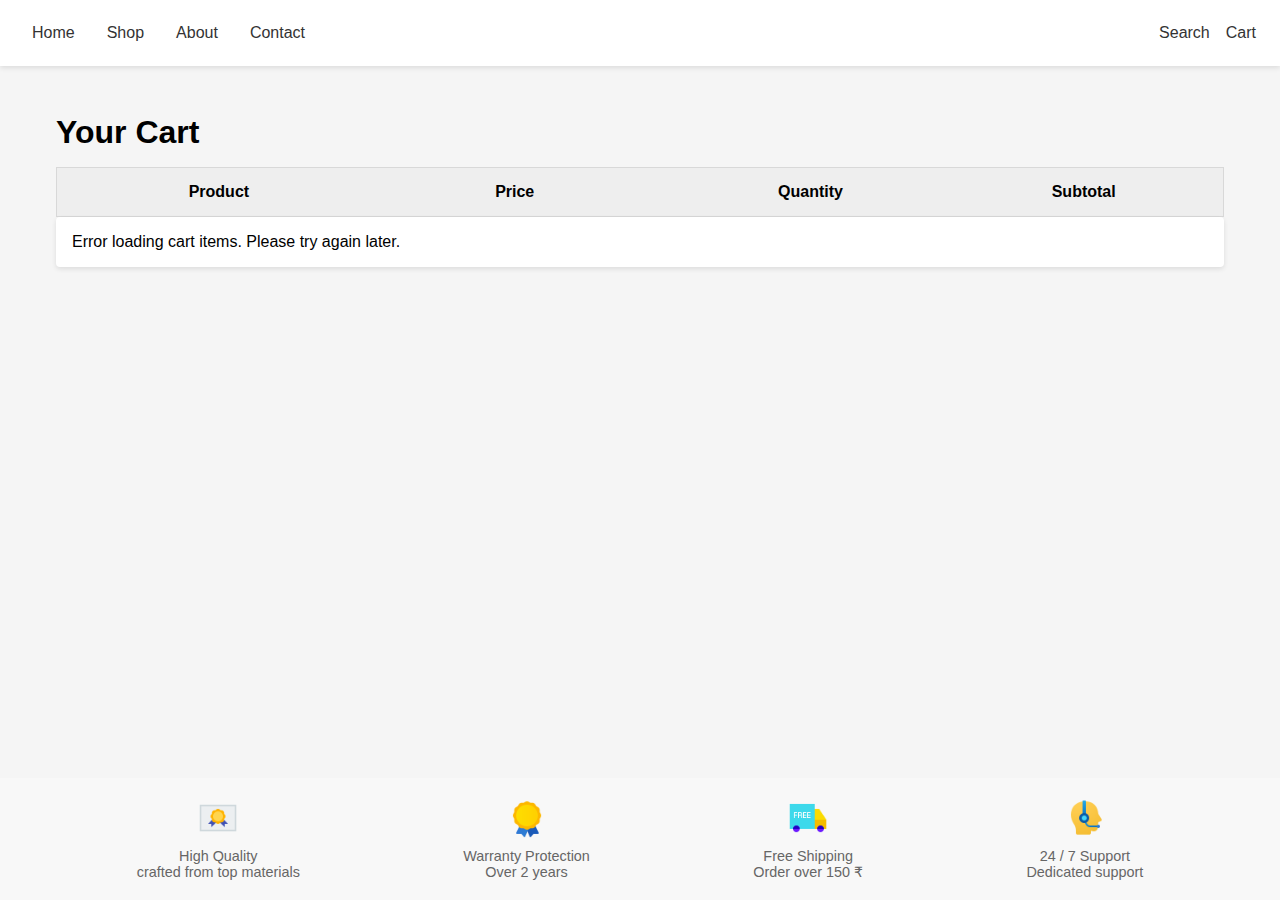
<file: index.html>
<!DOCTYPE html>
<html lang="en">
<head>
    <meta charset="UTF-8">
    <meta name="viewport" content="width=device-width, initial-scale=1.0">
    <title>Marmeto Cart</title>
    <link rel="stylesheet" href="style.css">
</head>
<body>
    <header>
        <nav>
            <ul>
                <li><a href="#">Home</a></li>
                <li><a href="#">Shop</a></li>
                <li><a href="#">About</a></li>
                <li><a href="#">Contact</a></li>
            </ul>
            <div class="search-cart">
                <a href="#" class="search-icon">Search</a>
                <a href="#" class="cart-icon">Cart</a>
            </div>
        </nav>
    </header>
    <main>
        <section class="cart-section">
            <h1>Your Cart</h1>
            <table class="table">
                <thead>
                    <tr class="">
                        <th>Product</th>
                        <th>Price</th>
                        <th>Quantity</th>
                        <th>Subtotal</th>
                    </tr>
                </thead>
               
            </table>
            <div class="cart-container" id="cart-container">
              
                <!-- Cart items will be dynamically inserted here -->
            </div>
            <div class="cart-totals" id="cart-totals">
                <!-- Cart totals will be dynamically inserted here -->
            </div>
        </section>
    </main>
    <div>
        <div class="footer-content">
            <div class="feature-icons">
                <div class="feature-item">
                    <img src="assets/quality-icon.png.png" alt="Quality Icon">
                    <p>High Quality</p>
                    <p>crafted from top materials</p>
                </div>
                <div class="feature-item">
                    <img src="assets/warranty-icon.png.png" alt="Warranty Icon">
                    <p>Warranty Protection</p>
                    <p>Over 2 years</p>
                </div>
                <div class="feature-item">
                    <img src="assets/shipping-icon.png.png" alt="Shipping Icon">
                    <p>Free Shipping</p>
                    <p>Order over 150 ₹</p>
                </div>
                <div class="feature-item">
                    <img src="assets/support-icon.png.png" alt="Support Icon">
                    <p>24 / 7 Support</p>
                    <p>Dedicated support</p>
                </div>
            </div>
        </div>
    </div>
    <script src="script.js"></script>
</body>
</html>
</file>
<file: style.css>
* {
    margin: 0;
    padding: 0;
    box-sizing: border-box;
}

/* Global styles */
body {
    font-family: Arial, sans-serif;
    background-color: #f5f5f5;
}

/* Header styles */
header {
    background-color: #fff;
    padding: 1rem;
    box-shadow: 0 2px 5px rgba(0, 0, 0, 0.1);
}

nav {
    display: flex;
    justify-content: space-between;
    align-items: center;
}

nav ul {
    display: flex;
    list-style-type: none;
}

nav ul li a {
    color: #333;
    text-decoration: none;
    padding: 0.5rem 1rem;
}

.search-cart {
    display: flex;
    align-items: center;
}

.search-icon,
.cart-icon {
    color: #333;
    text-decoration: none;
    padding: 0.5rem;
}

/* Cart section styles */
.cart-section {
    max-width: 1200px;
    margin: 2rem auto;
    padding: 1rem;
}

.cart-container {
    background-color: #fff;
    padding: 1rem;
    border-radius: 4px;
    box-shadow: 0 2px 5px rgba(0, 0, 0, 0.1);
}

.cart-item {
    display: flex;
    align-items: center;
    border-bottom: 1px solid #e0e0e0;
    padding: 1rem 0;
}
th {
    width: 26%;
}


.item-details {
    display: flex;
    justify-content: space-between;
    align-items: center;
    width: 100%;
}

.item-details h3 {
    margin: 0;
}

.cart-item img {
    width: 100px;
    height: auto;
    margin-right: 1rem;
}

.item-details h3 {
    font-size: 1.2rem;
    margin-bottom: 0.5rem;
}

.quantity-container {
    display: flex;
    align-items: center;
    margin-top: 0.5rem;
    gap: 15px;
}

.quantity-container label {
    margin-right: 0.5rem;
}

.quantity-container input {
    width: 60px;
    padding: 0.25rem;
    text-align: center;
}

.subtotal {
    font-weight: bold;
    margin-top: 0.5rem;
}

.cart-totals {
    display: flex;
    flex-direction: column;
    align-items: flex-end;
    margin-top: 1rem;
}

.cart-totals p {
    margin-bottom: 0.5rem;
}

.checkout-btn {
    background-color: #333;
    color: #fff;
    border: none;
    padding: 0.5rem 1rem;
    cursor: pointer;
    border-radius: 4px;
}

/* Footer styles */
footer {
    background-color: #f5f5f5;
}

.footer-content {
    margin: 0 auto;
    background: #ededed;
    padding: 35px;
    color: black;
}

.feature-icons {
    display: flex;
    justify-content: space-around;
}

.feature-item {
    display: flex;
    flex-direction: column;
    align-items: center;
    text-align: center;
}

.feature-item img {
    width: 40px;
    height: auto;
    margin-bottom: 0.5rem;
}

.feature-item p {
    font-size: 0.9rem;
    color: #666;
}
table.table {
    width: 100%;
    background: #eeeeee;
    padding: 13px;
    margin-top: 16px;
    border: 1px solid #d8d8d8;
}

/* Ensure full height layout with sticky footer */
html, body {
    height: 100%;
    margin: 0;
    padding: 0;
}

body {
    display: flex;
    flex-direction: column;
    min-height: 100vh; /* Ensure body takes full viewport height */
}

main {
    flex: 1 0 auto; /* Allow main content to grow and push footer down */
   
}

.footer-content {
    flex-shrink: 0; /* Prevent footer from shrinking */
    width: 100%;
    background-color: #f8f8f8; /* Optional: add background color */
    padding: 20px 0; /* Optional: add some padding */
}

.feature-icons {
    display: flex;
    justify-content: space-around;
    align-items: center;
    max-width: 1200px;
    margin: 0 auto;
    padding: 0 15px;
}
span.remove-item {
    cursor: pointer;
}

.feature-item {
    text-align: center;
    display: flex;
    flex-direction: column;
    align-items: center;
}

.feature-item img {
    max-width: 50px;
    margin-bottom: 10px;
}

/* Responsive adjustments */
@media screen and (max-width: 768px) {
    .feature-icons {
        flex-direction: column;
    }

    .feature-item {
        margin-bottom: 15px;
    }
}
</file>
